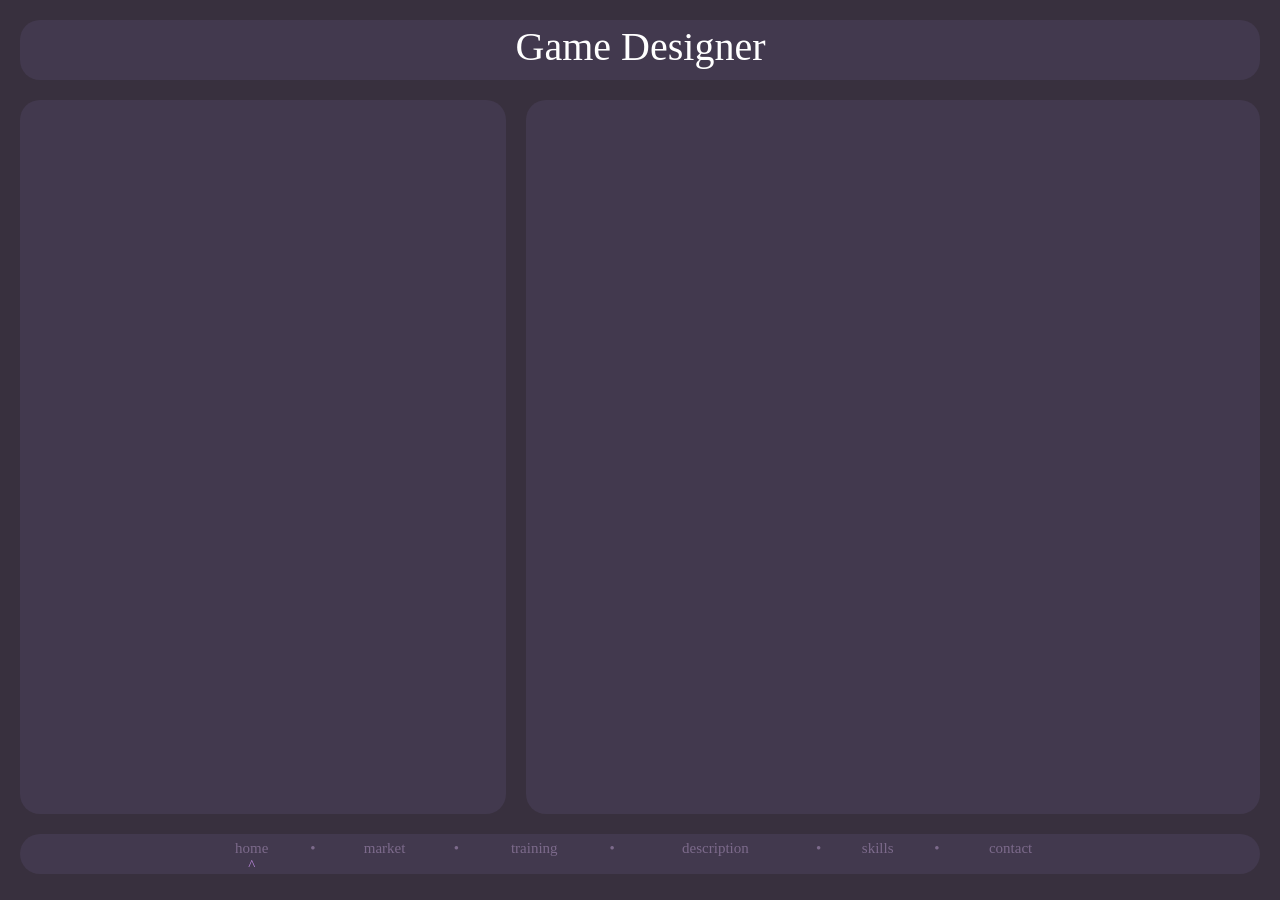
<file: index.html>
<html>
    <head>
        <body>
        <link rel="stylesheet" href="style.css">
        <title>
            Career Site | Home
        </title>
        <header>
            <table class="ct">
                <tr>
                    <td valign="top" class="top">
                        Game Designer
                    </td>
                </tr>
            </table>
        </header>
        <main>
            <aside class="body">
                
            </aside>
            <article class="body">

            </article>
        </main>
        <footer>
            <nav>
                <table class="nav" cellspacing="0" cellpadding="0">
                    <tr valign="bottom">
                        <td>
                            <a href="index.html">
                            home
                            </a>
                        </td>
                        <td>
                            •
                        </td>
                        <td>
                            <a href="market.html">
                                market
                            </a>
                        </td>
                        <td>
                            •
                        </td>
                        <td>
                            <a href="training.html">
                                training
                            </a>
                        </td>
                        <td>
                            •
                        </td>
                        <td>
                            <a href="description.html">
                            description
                            </a>
                        </td>
                        <td>
                            •
                        </td>
                        <td>
                            <a href="skills.html">
                            skills
                            </a>
                        </td>
                        <td>
                            •
                        </td>
                        <td>
                            <a href="contact.html">
                            contact
                            </a>
                        </td>
                    </tr>
                    <tr class="arrow">
                        <td>
                            ^
                        </td>
                    </tr>
                </table>
            </nav>
        </footer>
        </body>
    </head>
</html>
</file>
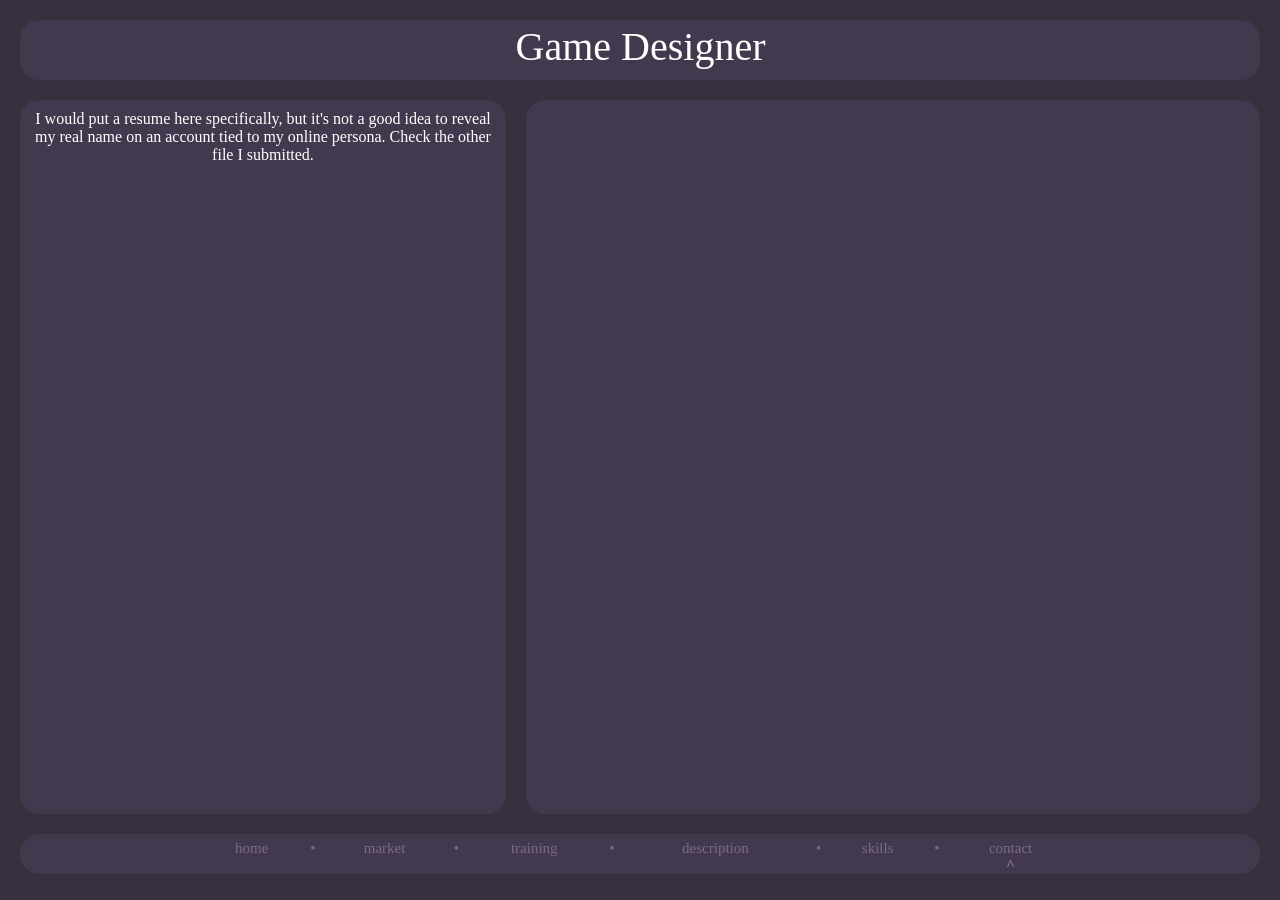
<file: contact.html>
<html>
    <head>
        <body>
        <link rel="stylesheet" href="style.css">
        <title>
            Career Site | Home
        </title>
        <header>
            <table class="ct">
                <tr>
                    <td valign="top" class="top">
                        Game Designer
                    </td>
                </tr>
            </table>
        </header>
        <main>
            <aside class="body">
                I would put a resume here specifically, but it's not a good idea to reveal my real name on an account tied to my online persona. Check the other file I submitted.
            </aside>
            <article class="body">

            </article>
        </main>
        <footer>
            <nav>
                <table class="nav" cellspacing="0" cellpadding="0">
                    <tr valign="bottom">
                        <td>
                            <a href="index.html">
                            home
                            </a>
                        </td>
                        <td>
                            •
                        </td>
                        <td>
                            <a href="market.html">
                                market
                            </a>
                        </td>
                        <td>
                            •
                        </td>
                        <td>
                            <a href="training.html">
                                training
                            </a>
                        </td>
                        <td>
                            •
                        </td>
                        <td>
                            <a href="description.html">
                            description
                            </a>
                        </td>
                        <td>
                            •
                        </td>
                        <td>
                            <a href="skills.html">
                            skills
                            </a>
                        </td>
                        <td>
                            •
                        </td>
                        <td>
                            <a href="contact.html">
                            contact
                            </a>
                        </td>
                    </tr>
                    <tr class="arrow">
                        <td colspan="10"></td>
                        <td>
                            ^
                        </td>
                    </tr>
                </table>
            </nav>
        </footer>
        </body>
    </head>
</html>
</file>
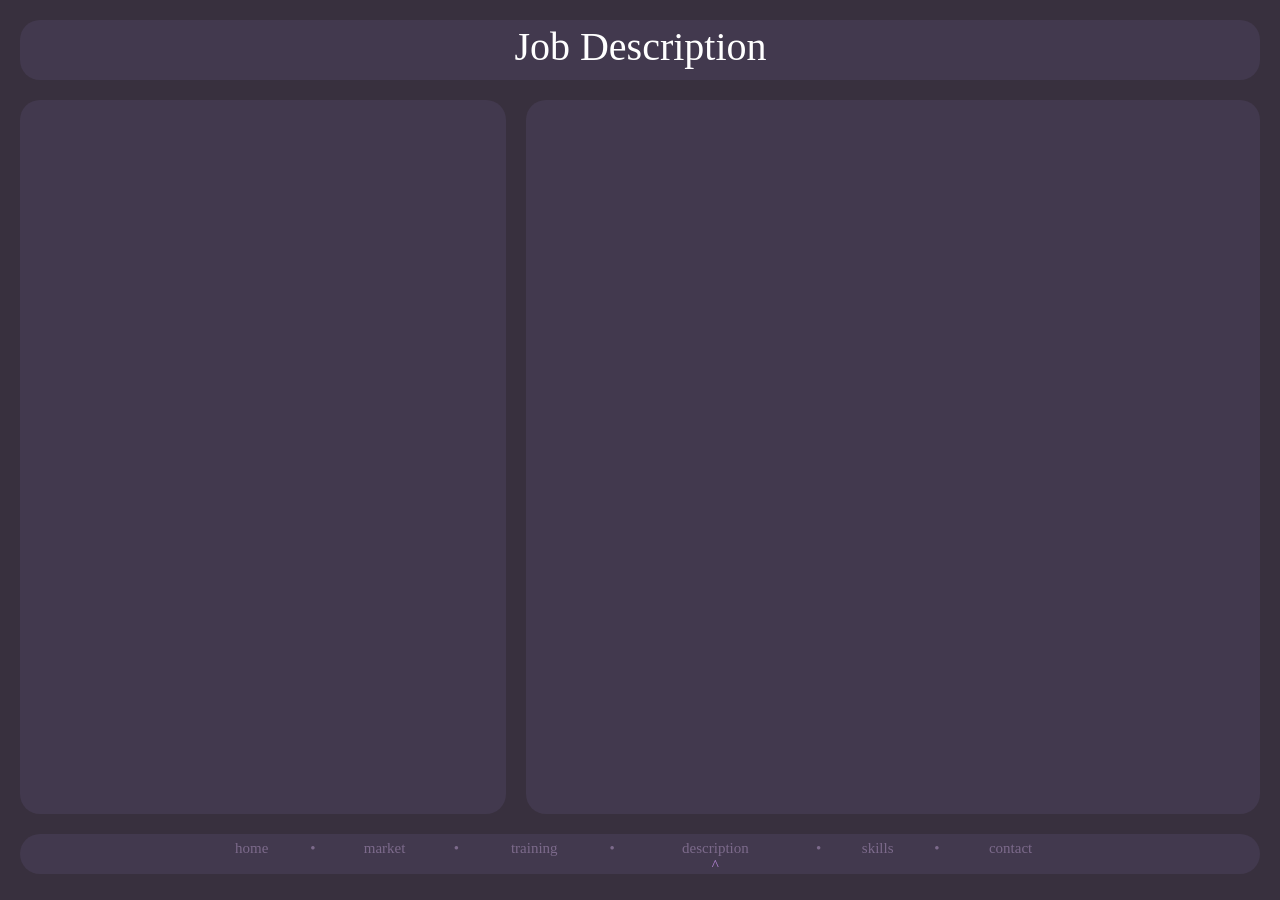
<file: description.html>
<html>
    <head>
        <body>
        <link rel="stylesheet" href="style.css">
        <title>
            Career Site | Home
        </title>
        <header>
            <table class="ct">
                <tr>
                    <td valign="top" class="top">
                        Job Description
                    </td>
                </tr>
            </table>
        </header>
        <main>
            <aside class="body">
                
            </aside>
            <article class="body">

            </article>
        </main>
        <footer>
            <nav>
                <table class="nav" cellspacing="0" cellpadding="0">
                    <tr valign="bottom">
                        <td>
                            <a href="index.html">
                            home
                            </a>
                        </td>
                        <td>
                            •
                        </td>
                        <td>
                            <a href="market.html">
                                market
                            </a>
                        </td>
                        <td>
                            •
                        </td>
                        <td>
                            <a href="training.html">
                                training
                            </a>
                        </td>
                        <td>
                            •
                        </td>
                        <td>
                            <a href="description.html">
                            description
                            </a>
                        </td>
                        <td>
                            •
                        </td>
                        <td>
                            <a href="skills.html">
                            skills
                            </a>
                        </td>
                        <td>
                            •
                        </td>
                        <td>
                            <a href="contact.html">
                            contact
                            </a>
                        </td>
                    </tr>
                    <tr class="arrow">
                        <td colspan="6"></td>
                        <td>
                            ^
                        </td>
                    </tr>
                </table>
            </nav>
        </feader>
        </body>
    </head>
</html>
</file>
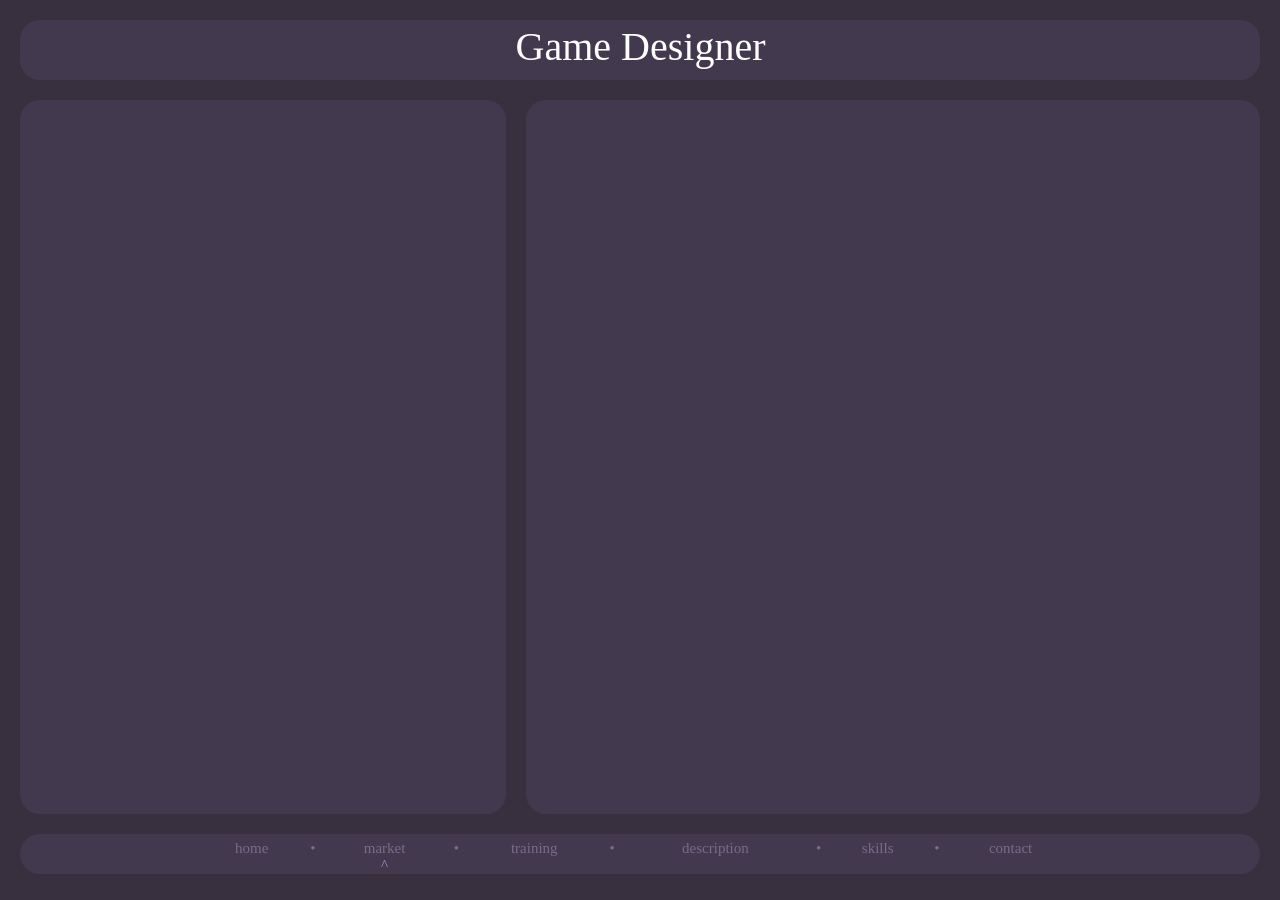
<file: market.html>
<html>
    <head>
        <body>
        <link rel="stylesheet" href="style.css">
        <title>
            Career Site | Home
        </title>
        <header>
            <table class="ct">
                <tr>
                    <td valign="top" class="top">
                        Game Designer
                    </td>
                </tr>
            </table>
        </header>
        <main>
            <aside class="body">
                
            </aside>
            <article class="body">

            </article>
        </main>
        <footer>
            <nav>
                <table class="nav" cellspacing="0" cellpadding="0">
                    <tr valign="bottom">
                        <td>
                            <a href="index.html">
                            home
                            </a>
                        </td>
                        <td>
                            •
                        </td>
                        <td>
                            <a href="market.html">
                                market
                            </a>
                        </td>
                        <td>
                            •
                        </td>
                        <td>
                            <a href="training.html">
                                training
                            </a>
                        </td>
                        <td>
                            •
                        </td>
                        <td>
                            <a href="description.html">
                            description
                            </a>
                        </td>
                        <td>
                            •
                        </td>
                        <td>
                            <a href="skills.html">
                            skills
                            </a>
                        </td>
                        <td>
                            •
                        </td>
                        <td>
                            <a href="contact.html">
                            contact
                            </a>
                        </td>
                    </tr>
                    <tr class="arrow">
                        <td colspan="2"></td>
                        <td>
                            ^
                        </td>
                    </tr>
                </table>
            </nav>
        </footer>
        </body>
    </head>
</html>
</file>
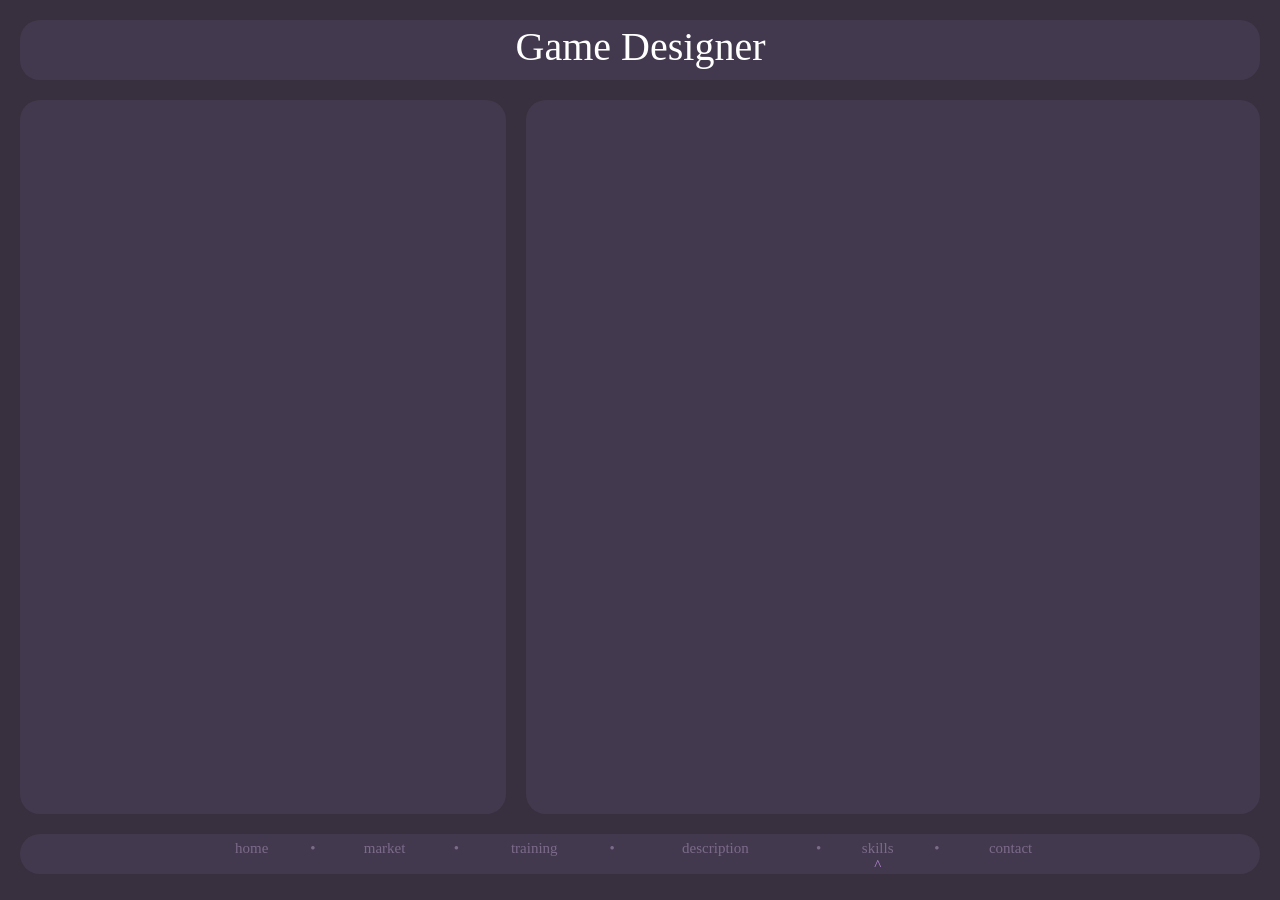
<file: skills.html>
<html>
    <head>
        <body>
        <link rel="stylesheet" href="style.css">
        <title>
            Career Site | Home
        </title>
        <header>
            <table class="ct">
                <tr>
                    <td valign="top" class="top">
                        Game Designer
                    </td>
                </tr>
            </table>
        </header>
        <main>
            <aside class="body">
                
            </aside>
            <article class="body">

            </article>
        </main>
        <footer>
            <nav>
                <table class="nav" cellspacing="0" cellpadding="0">
                    <tr valign="bottom">
                        <td>
                            <a href="index.html">
                            home
                            </a>
                        </td>
                        <td>
                            •
                        </td>
                        <td>
                            <a href="market.html">
                                market
                            </a>
                        </td>
                        <td>
                            •
                        </td>
                        <td>
                            <a href="training.html">
                                training
                            </a>
                        </td>
                        <td>
                            •
                        </td>
                        <td>
                            <a href="description.html">
                            description
                            </a>
                        </td>
                        <td>
                            •
                        </td>
                        <td>
                            <a href="skills.html">
                            skills
                            </a>
                        </td>
                        <td>
                            •
                        </td>
                        <td>
                            <a href="contact.html">
                            contact
                            </a>
                        </td>
                    </tr>
                    <tr class="arrow">
                        <td colspan="8"></td>
                        <td>
                            ^
                        </td>
                    </tr>
                </table>
            </nav>
        </footer>
        </body>
    </head>
</html>
</file>
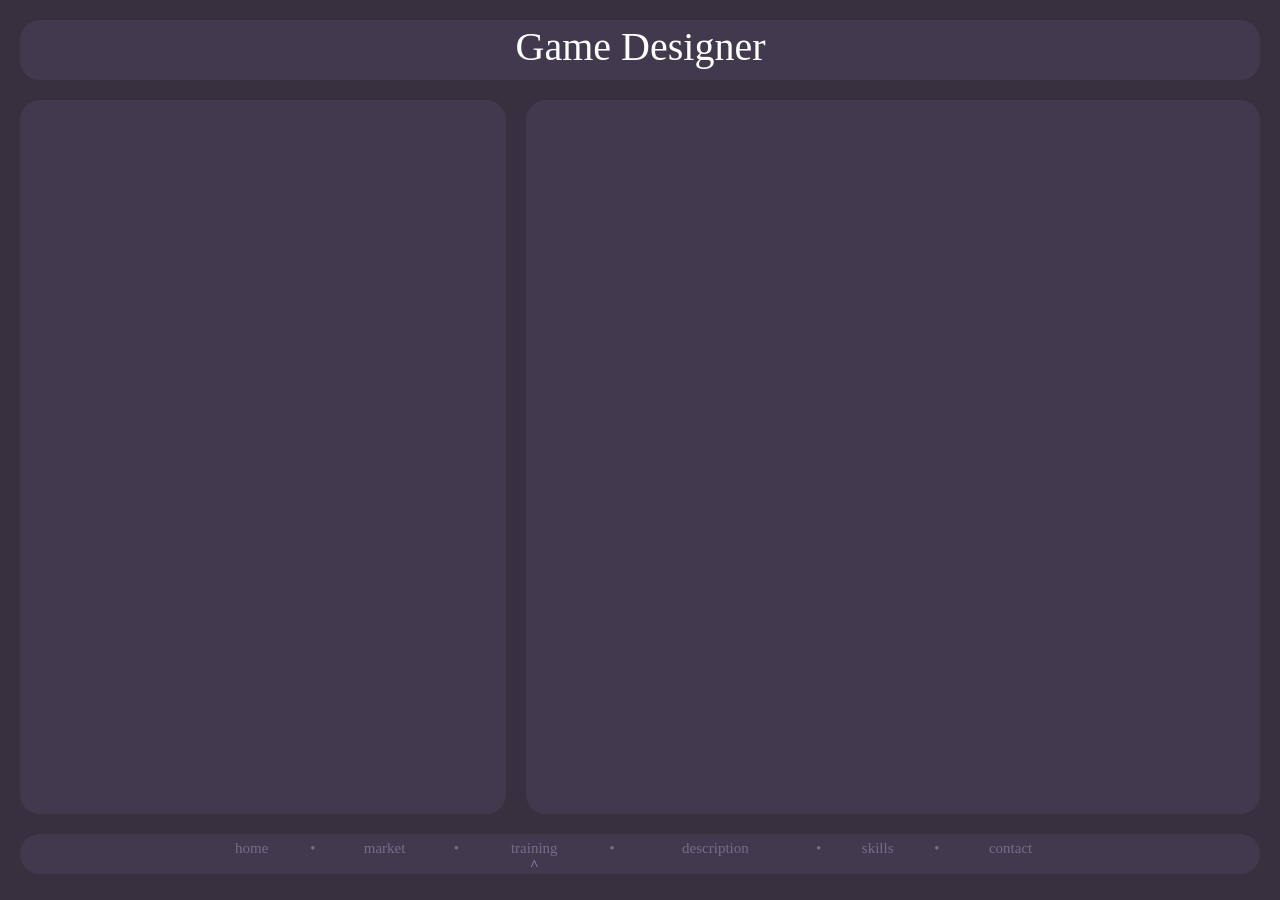
<file: training.html>
<html>
    <head>
        <body>
        <link rel="stylesheet" href="style.css">
        <title>
            Career Site | Home
        </title>
        <header>
            <table class="ct">
                <tr>
                    <td valign="top" class="top">
                        Game Designer
                    </td>
                </tr>
            </table>
        </header>
        <main>
            <aside class="body">
                
            </aside>
            <article class="body">

            </article>
        </main>
        <footer>
            <nav>
                <table class="nav" cellspacing="0" cellpadding="s0">
                    <tr valign="bottom">
                        <td>
                            <a href="index.html">
                            home
                            </a>
                        </td>
                        <td>
                            •
                        </td>
                        <td>
                            <a href="market.html">
                                market
                            </a>
                        </td>
                        <td>
                            •
                        </td>
                        <td>
                            <a href="training.html">
                                training
                            </a>
                        </td>
                        <td>
                            •
                        </td>
                        <td>
                            <a href="description.html">
                            description
                            </a>
                        </td>
                        <td>
                            •
                        </td>
                        <td>
                            <a href="skills.html">
                            skills
                            </a>
                        </td>
                        <td>
                            •
                        </td>
                        <td>
                            <a href="contact.html">
                            contact
                            </a>
                        </td>
                    </tr>
                    <tr class="arrow">
                        <td colspan="4"></td>
                        <td>
                            ^
                        </td>
                    </tr>
                </table>
            </nav>
        </footer>
        </body>
    </head>
</html>
</file>
<file: style.css>
body{
    background-color: rgb(56 48 62);
    min-width: 540px;
    margin-left: 0px;
    margin-right: 0px;
}
header{
    margin: 20px;
    text-align: center;
    height: 60px;
    min-width: 500px;
    width: calc(100% - 40px);
    color: #fff;
    background-color: rgb(66 57 78);
    border-radius: 20px;
}
.ct{
    text-align: center;
    color: white;
    width: 100%;
    font-size: 40px;
    margin: auto;
}
td{
    padding-right: 5px;
}
.nav{
    color: rgb(124 106 139);
    text-align: center;
    margin: auto;
    font-size: 15px; 
    width: 70%; 
    height: 100%;
}
.arrow{
    text-align: center; 
    height: 0%;
    color: #B8D;
}
.top{
    padding-right: 0px; 
    color: rgb(255 255 255);
}
.body{
    color: rgb(255 255 255);
    padding: 10px;
    text-align: center;
    border-radius: 20px;
    height: calc(100% - 20px);
    background-color: rgb(66 57 78);
}
a:hover{
    color: #B8D;
}
main{
    width: calc(100% - 40px);
    height: calc(100% - 170px);
    margin: 20px;
    min-width: 500px;
    min-height: 500px;
}
aside{
    width: calc(40% - 30px);
    min-width: 170px;
    margin-right: 12px;
    float: left;
}
article{
    width: calc(60% - 30px);
    min-width: 270px;
    float: right;
}
footer{
    height: 40px;
    background-color: rgb(66 57 78);
    margin: 20px;
    border-radius: 20px;
    width: calc(100% - 40px);
    min-width: 500px;
}
a:link{
    text-decoration: none;
    color: rgb(124 106 139);
}
a:hover{
    color: #B8D
}
a:visited{
    text-decoration: none;
    color: rgb(124 106 139);
}
</file>
